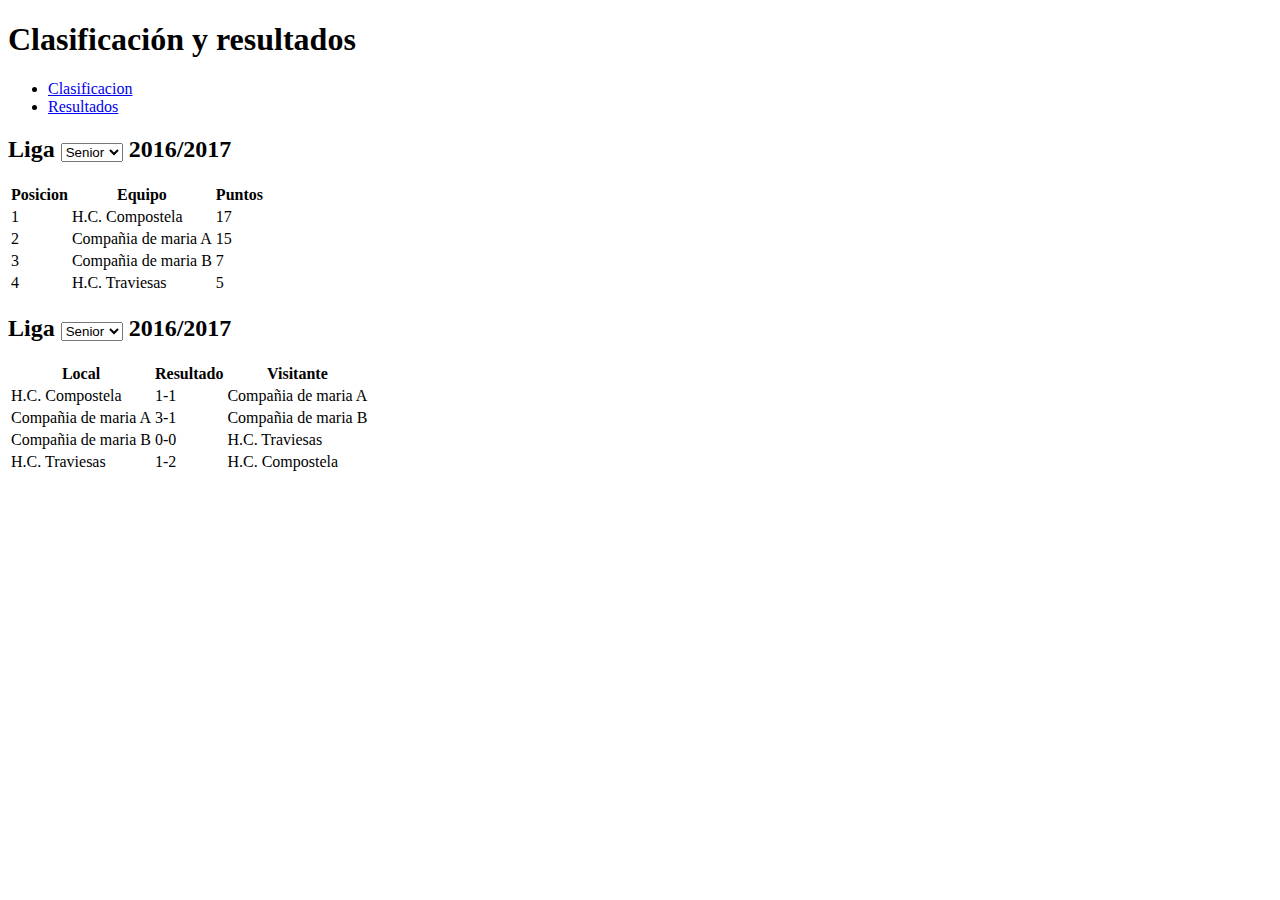
<file: clasificacion.html>
<!DOCTYPE html>
<html lang="en">
<head>
    <meta charset="UTF-8">
    <title>Eventos</title>
</head>
<body>
    <h1 title="Titulo seccion clasificacion">Clasificación y resultados</h1>
    <!-- combobox ligas -->
    <article title="navegacion seccion clasificacion">
        <nav id="nav_clasificacion" role="complementary">
            <ul role="menubar">
                <li role="presentation"><a role="menuitem" aria-selected="true" href="javascript:void(0)" onclick="clasificacion_switch(0)">Clasificacion</a></li>
                <li role="presentation"><a role="menuitem" aria-selected="false" href="javascript:void(0)" onclick="clasificacion_switch(1)">Resultados</a></li>
            </ul>
        </nav>
        <article id="view_clasificacion" role="article">
            <h2>Liga
                <select title="liga" aria-valuenow="0" aria-valuemin="0" aria-valuemax="2">
                    <option>Senior</option>
                    <option>Junior</option>
                    <option>Infantil</option>
                </select>
                2016/2017</h2>
            <table>
                <tr>
                    <th>Posicion</th>
                    <th>Equipo</th>
                    <th>Puntos</th>
                </tr>
                <tr>
                    <td>1</td>
                    <td>H.C. Compostela</td>
                    <td>17 <span class="icon-arrow-up2"></span></td>
                </tr>
                <tr>
                    <td>2</td>
                    <td>Compañia de maria A</td>
                    <td>15</td>
                </tr>
                <tr>
                    <td>3</td>
                    <td>Compañia de maria B</td>
                    <td>7</td>
                </tr>
                <tr>
                    <td>4</td>
                    <td>H.C. Traviesas</td>
                    <td>5 <span class="icon-arrow-down2"></span></td>
                </tr>
            </table>
        </article>
        <article id="view_resultados" role="article">
            <h2>Liga
                <select title="liga" aria-valuenow="0" aria-valuemin="0" aria-valuemax="2">
                    <option>Senior</option>
                    <option>Junior</option>
                    <option>Infantil</option>
                </select>
                2016/2017</h2>
            <table id="Resultados">
                <tr>
                    <th>Local</th>
                    <th>Resultado</th>
                    <th>Visitante</th>
                </tr>
                <tr>
                    <td>H.C. Compostela</td>
                    <td>1-1</td>
                    <td>Compañia de maria A</td>
                </tr>
                <tr>
                    <td>Compañia de maria A</td>
                    <td>3-1</td>
                    <td>Compañia de maria B</td>
                </tr>
                <tr>
                    <td>Compañia de maria B</td>
                    <td>0-0</td>
                    <td>H.C. Traviesas</td>
                </tr>
                <tr>
                    <td>H.C. Traviesas</td>
                    <td>1-2</td>
                    <td>H.C. Compostela</td>
                </tr>
            </table>
        </article>
    </article>
</body>
</html>
</file>
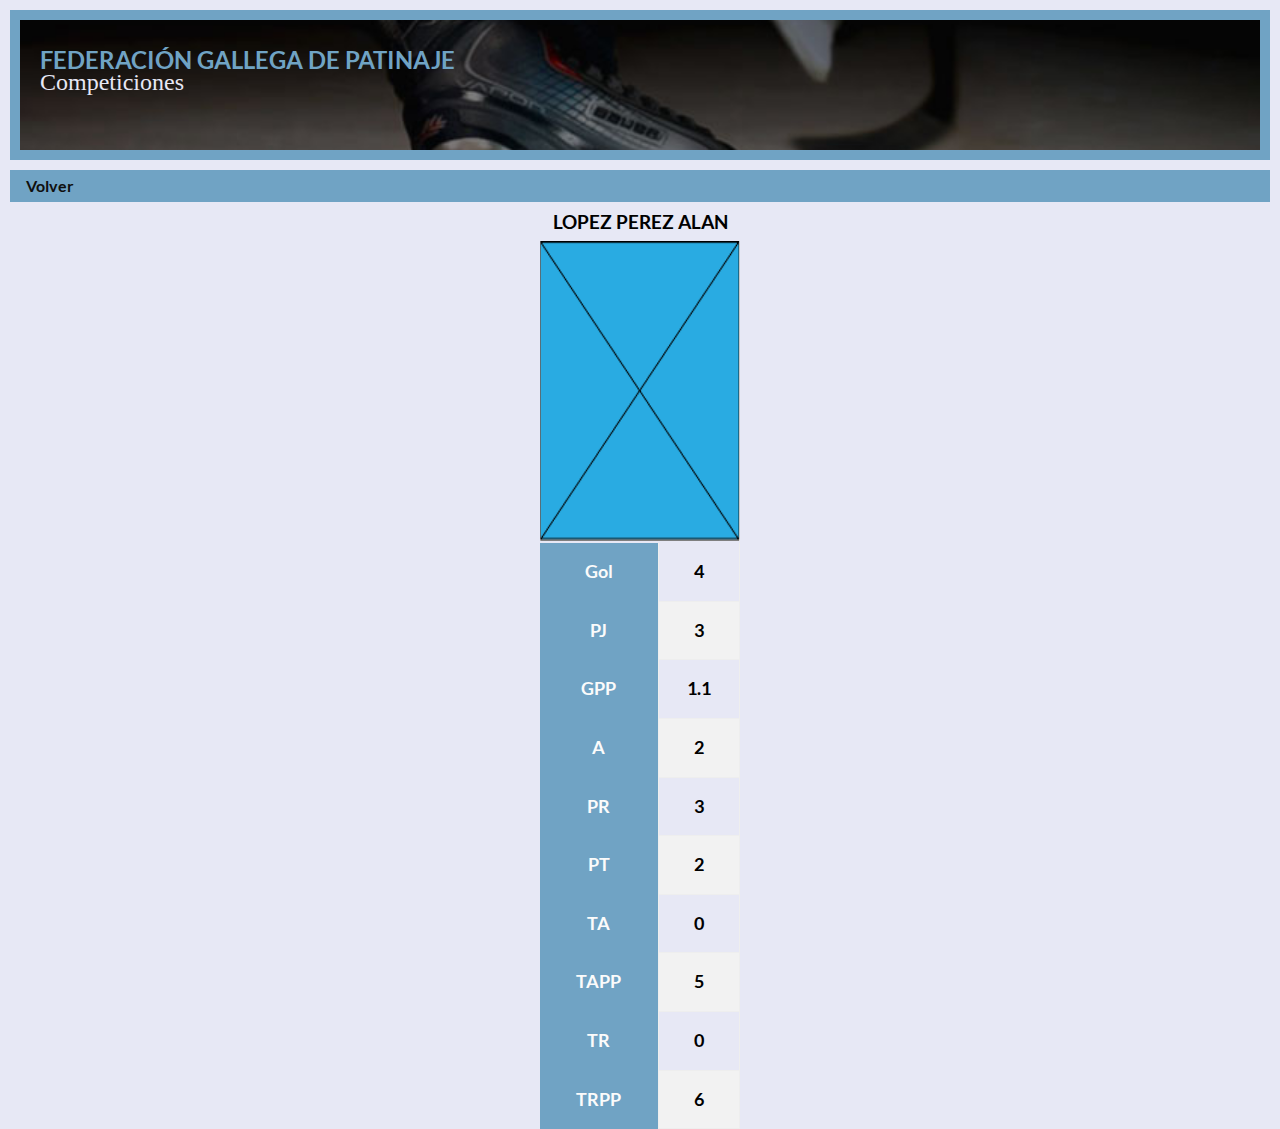
<file: jugador.html>
<!DOCTYPE html>
<html lang="es">
<head>
    <meta charset="UTF-8">
    <meta name="description" content=">Federación Gallega de Patinaje, Portal de Competiciones">
    <meta name="viewport" content="width=device-width, initial-scale=1, maximum-scale=1, user-scalable=no">
    <title>Federación Gallega de Patinaje :: Competiciones</title>
    <link href="css/jugador.css" rel="stylesheet">
</head>
<body onresize="resizeListener()">

<header id="main_header">
    <h1>Federación gallega de patinaje<br><span>competiciones</span></h1>
</header>
<nav title="volver" role="navigation">
    <ul role="menubar">
        <li role="presentation"><a role="menuitem" href="index.html" id="bt_menu" title="Volver" >Volver</a></li>
    </ul>
</nav>
<article title="estadistica de jugador" id="jugador_contenedor">
    <h2>LOPEZ PEREZ ALAN</h2>
    <aside>
        <img src="images/escudo.png" width="200" height="300" alt="imagen del jugador">
    </aside>

    <table title="tabla Estadisticas" id="estadistica_detalle">
        <tr>
            <th title="Goles">Gol</th>
            <td>4</td>
        </tr>
        <tr>
            <th title="Partidos Jugados">PJ</th>
            <td>3</td>
        </tr>
        <tr>
            <th title="Goles por partido">GPP</th>
            <td>1.1</td>
        </tr>
        <tr>
            <th title="Asistencias">A</th>
            <td>2</td>
        </tr>
        <tr>
            <th title="Penaltis recibidos">PR</th>
            <td>3</td>
        </tr>
        <tr>
            <th title="Penaltis transformados">PT</th>
            <td>2</td>
        </tr>
        <tr>
            <th title="Tarjetas Azules">TA</th>
            <td>0</td>
        </tr>
        <tr>
            <th title="Tarjetas Azules por partido">TAPP</th>
            <td>5</td>
        </tr>
        <tr>
            <th title="Tarjetas Rojas">TR</th>
            <td>0</td>
        </tr>
        <tr>
            <th title="Tarjetas Rojas por partido">TRPP</th>
            <td>6</td>
        </tr>
    </table>
</article>
</body>
</html>
</file>
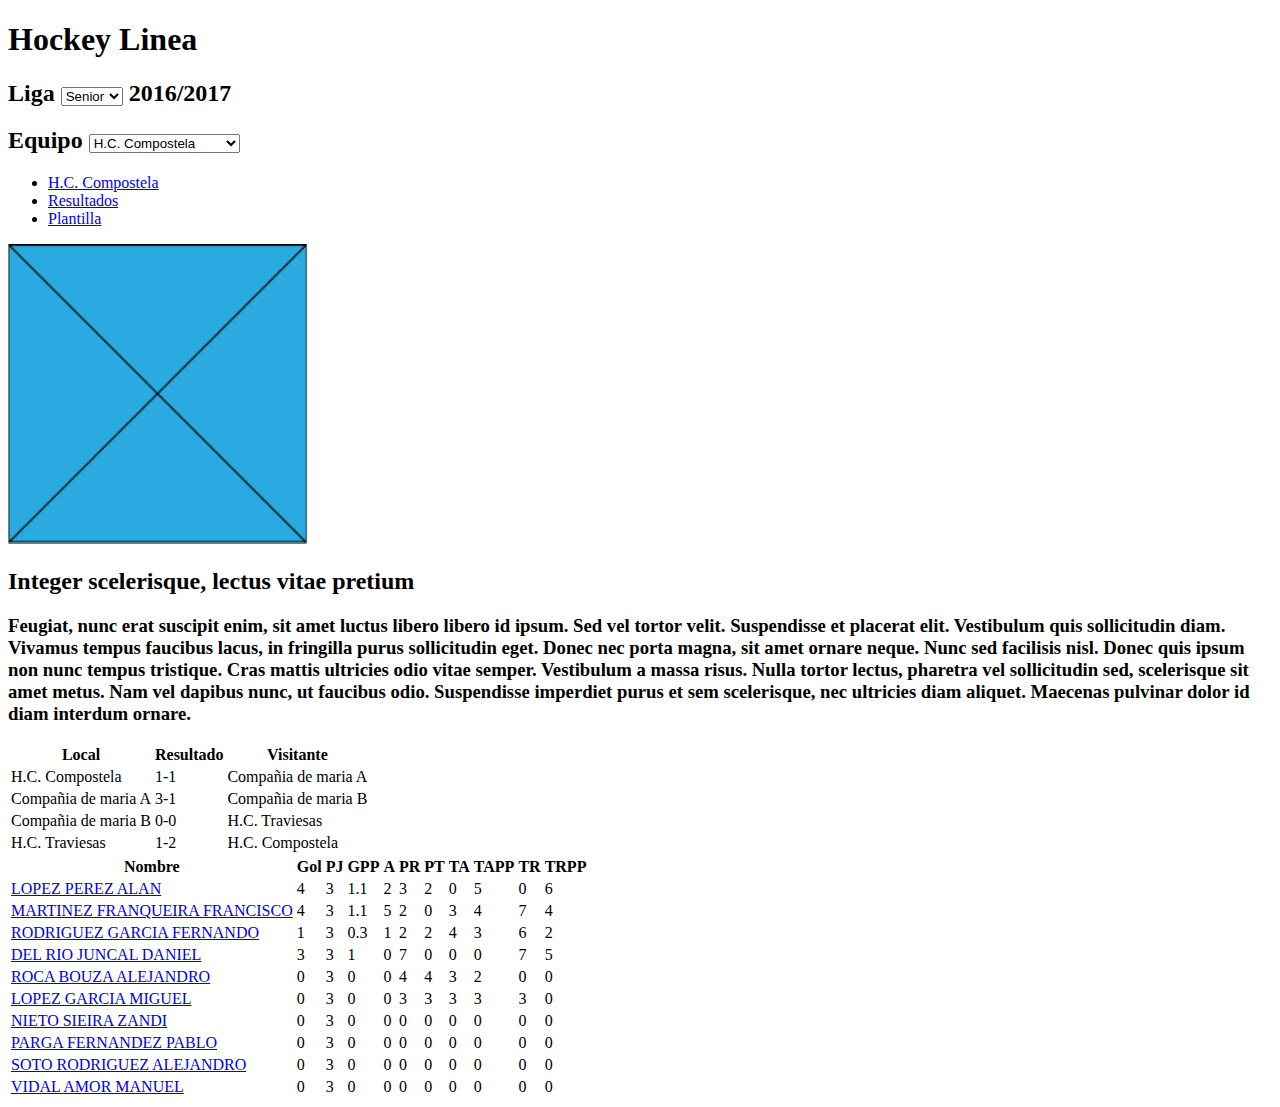
<file: patines.html>
<!DOCTYPE html>
<html lang="en">
<head>
    <meta charset="UTF-8">
    <title>Eventos</title>
</head>
<body>
<h1 title="Titulo seccion Hockey linea" role="heading">Hockey Linea</h1>
<!-- combobox ligas -->
    <article id="view_patines" title="Seccion Liga patines">
        <header id="competicion_header" title="selector de liga y equipo">
            <h2><span class="icon-number1b"></span>Liga
                <select title="selector de liga">
                    <option>Senior</option>
                    <option>Junior</option>
                    <option>Infantil</option>
                </select>
                2016/2017
            </h2>
            <h2>
                <span class="icon-number2b"></span>Equipo
                <select id="patines_equipo" onchange="updatePatinesContenido()" title="selector de equipo">
                    <option>H.C. Compostela</option>
                    <option>Compañia de maria A</option>
                    <option>Compañia de maria B</option>
                    <option>H.C. Traviesas</option>
                </select>
            </h2>
        </header>
        <nav id="nav_patines" title="navegacion conpeticion liga patines" role="complementary">
            <ul role="menubar">
                <li role="presentation"><a role="menuitem" aria-selected="true" href="javascript:patines_switch(0)" id="nombre_equipo">H.C. Compostela</a></li>
                <li role="presentation"><a role="menuitem" aria-selected="false" href="javascript:patines_switch(1)">Resultados</a></li>
                <li role="presentation"><a role="menuitem" aria-selected="false" href="javascript:patines_switch(2)">Plantilla</a></li>
            </ul>
        </nav>
        <article id="view_patines_resumen" role="article">
            <img src="images/escudo.png" width="300px" height="300px" alt="escudo del equipo" title="escudo">
            <h2>Integer scelerisque, lectus vitae pretium</h2>
            <h3>Feugiat, nunc erat suscipit enim, sit amet luctus libero libero id ipsum. Sed vel tortor velit. Suspendisse et placerat elit. Vestibulum quis sollicitudin diam. Vivamus tempus faucibus lacus, in fringilla purus sollicitudin eget. Donec nec porta magna, sit amet ornare neque. Nunc sed facilisis nisl. Donec quis ipsum non nunc tempus tristique. Cras mattis ultricies odio vitae semper. Vestibulum a massa risus. Nulla tortor lectus, pharetra vel sollicitudin sed, scelerisque sit amet metus. Nam vel dapibus nunc, ut faucibus odio. Suspendisse imperdiet purus et sem scelerisque, nec ultricies diam aliquet. Maecenas pulvinar dolor id diam interdum ornare.</h3>
        </article>
        <article id="view_patines_resultado" role="article">
            <table id="Resultados">
                <tr>
                    <th>Local</th>
                    <th>Resultado</th>
                    <th>Visitante</th>
                </tr>
                <tr>
                    <td>H.C. Compostela</td>
                    <td>1-1</td>
                    <td>Compañia de maria A</td>
                </tr>
                <tr>
                    <td>Compañia de maria A</td>
                    <td>3-1</td>
                    <td>Compañia de maria B</td>
                </tr>
                <tr>
                    <td>Compañia de maria B</td>
                    <td>0-0</td>
                    <td>H.C. Traviesas</td>
                </tr>
                <tr>
                    <td>H.C. Traviesas</td>
                    <td>1-2</td>
                    <td>H.C. Compostela</td>
                </tr>
            </table>
        </article>

        <article id="view_patines_plantilla" role="article">
            <table title="Estadisticas de Jugadores">
                <tr>
                    <th title="Nombre">Nombre</th>
                    <th title="Goles">Gol</th>
                    <th title="Partidos Jugados">PJ</th>
                    <th title="Goles por partido">GPP</th>
                    <th title="Asistencias">A</th>
                    <th title="Penaltis recibidos">PR</th>
                    <th title="Penaltis transformados">PT</th>
                    <th title="Tarjetas Azules">TA</th>
                    <th title="Tarjetas Azules por partido">TAPP</th>
                    <th title="Tarjetas Rojas">TR</th>
                    <th title="Tarjetas Rojas por partido">TRPP</th>
                </tr>

                <tr>
                    <td><a href="jugador.html" target="_self">LOPEZ PEREZ ALAN</a></td>
                    <td>4</td>
                    <td>3</td>
                    <td>1.1</td>
                    <td>2</td>
                    <td>3</td>
                    <td>2</td>
                    <td>0</td>
                    <td>5</td>
                    <td>0</td>
                    <td>6</td>
                </tr>

                <tr>
                    <td><a href="jugador.html" target="_self">MARTINEZ FRANQUEIRA FRANCISCO</a></td>
                    <td>4</td>
                    <td>3</td>
                    <td>1.1</td>
                    <td>5</td>
                    <td>2</td>
                    <td>0</td>
                    <td>3</td>
                    <td>4</td>
                    <td>7</td>
                    <td>4</td>
                </tr>
                <tr>
                    <td><a href="jugador.html" target="_self">RODRIGUEZ GARCIA FERNANDO</a></td>
                    <td>1</td>
                    <td>3</td>
                    <td>0.3</td>
                    <td>1</td>
                    <td>2</td>
                    <td>2</td>
                    <td>4</td>
                    <td>3</td>
                    <td>6</td>
                    <td>2</td>
                </tr>
                <tr>
                    <td><a href="jugador.html" target="_self">DEL RIO JUNCAL DANIEL</a></td>
                    <td>3</td>
                    <td>3</td>
                    <td>1</td>
                    <td>0</td>
                    <td>7</td>
                    <td>0</td>
                    <td>0</td>
                    <td>0</td>
                    <td>7</td>
                    <td>5</td>
                </tr>
                <tr>
                    <td><a href="jugador.html" target="_self">ROCA BOUZA ALEJANDRO</a></td>
                    <td>0</td>
                    <td>3</td>
                    <td>0</td>
                    <td>0</td>
                    <td>4</td>
                    <td>4</td>
                    <td>3</td>
                    <td>2</td>
                    <td>0</td>
                    <td>0</td>
                </tr>
                <tr>
                    <td><a href="jugador.html" target="_self">LOPEZ GARCIA MIGUEL</a></td>
                    <td>0</td>
                    <td>3</td>
                    <td>0</td>
                    <td>0</td>
                    <td>3</td>
                    <td>3</td>
                    <td>3</td>
                    <td>3</td>
                    <td>3</td>
                    <td>0</td>
                </tr>
                <tr>
                    <td><a href="jugador.html" target="_self">NIETO SIEIRA ZANDI</a></td>
                    <td>0</td>
                    <td>3</td>
                    <td>0</td>
                    <td>0</td>
                    <td>0</td>
                    <td>0</td>
                    <td>0</td>
                    <td>0</td>
                    <td>0</td>
                    <td>0</td>
                </tr>
                <tr>

                    <td><a href="jugador.html" target="_self">PARGA FERNANDEZ PABLO</a></td>
                    <td>0</td>
                    <td>3</td>
                    <td>0</td>
                    <td>0</td>
                    <td>0</td>
                    <td>0</td>
                    <td>0</td>
                    <td>0</td>
                    <td>0</td>
                    <td>0</td>
                </tr>
                <tr>
                    <td><a href="jugador.html" target="_self">SOTO RODRIGUEZ ALEJANDRO</a></td>
                    <td>0</td>
                    <td>3</td>
                    <td>0</td>
                    <td>0</td>
                    <td>0</td>
                    <td>0</td>
                    <td>0</td>
                    <td>0</td>
                    <td>0</td>
                    <td>0</td>
                </tr>
                <tr>
                    <td><a href="jugador.html" target="_self">VIDAL AMOR MANUEL</a></td>
                    <td>0</td>
                    <td>3</td>
                    <td>0</td>
                    <td>0</td>
                    <td>0</td>
                    <td>0</td>
                    <td>0</td>
                    <td>0</td>
                    <td>0</td>
                    <td>0</td>
                </tr>
            </table>

        </article>
    </article>
</body>
</html>
</file>
<file: css/jugador.css>
/* http://meyerweb.com/eric/tools/css/reset/
   v2.0 | 20110126
   License: none (public domain)
*/
html,
body,
div,
span,
applet,
object,
iframe,
h1,
h2,
h3,
h4,
h5,
h6,
p,
blockquote,
pre,
a,
abbr,
acronym,
address,
big,
cite,
code,
del,
dfn,
em,
img,
ins,
kbd,
q,
s,
samp,
small,
strike,
strong,
sub,
sup,
tt,
var,
b,
u,
i,
center,
dl,
dt,
dd,
ol,
ul,
li,
fieldset,
form,
label,
legend,
table,
caption,
tbody,
tfoot,
thead,
tr,
th,
td,
article,
aside,
canvas,
details,
embed,
figure,
figcaption,
footer,
header,
menu,
nav,
output,
ruby,
section,
summary,
time,
mark,
audio,
video {
  margin: 0;
  padding: 0;
  border: 0;
  font-size: 100%;
  font: inherit;
  vertical-align: baseline;
}
/* HTML5 display-role reset for older browsers */
article,
aside,
details,
figcaption,
figure,
footer,
header,
menu,
nav,
section {
  display: block;
}
body {
  line-height: 1;
}
ol,
ul {
  list-style: none;
}
blockquote,
q {
  quotes: none;
}
blockquote:before,
blockquote:after,
q:before,
q:after {
  content: '';
  content: none;
}
table {
  border-collapse: collapse;
  border-spacing: 0;
}
/*
  CSS proyecto
 */
@font-face {
  font-family: 'Lato';
  font-style: normal;
  font-weight: 700;
  src: local('Lato Bold'), local('Lato-Bold'), url("../fonts/Lato/Lato-Bold.ttf") format('TrueType');
  unicode-range: U+0100-024F, U+1E00-1EFF, U+20A0-20AB, U+20AD-20CF, U+2C60-2C7F, U+A720-A7FF;
}
@font-face {
  font-family: 'Lato';
  font-style: normal;
  font-weight: 700;
  src: local('Lato Bold'), local('Lato-Bold'), url("../fonts/Lato/Lato-Bold.ttf") format('TrueType');
  unicode-range: U+0000-00FF, U+0131, U+0152-0153, U+02C6, U+02DA, U+02DC, U+2000-206F, U+2074, U+20AC, U+2212, U+2215, U+E0FF, U+EFFD, U+F000;
}
@font-face {
  font-family: 'Open Sans';
  font-style: normal;
  font-weight: 400;
  src: local('Open Sans'), local('OpenSans'), url("../fonts/Open_Sans/OpenSans-Regular.ttf") format('TrueType');
  unicode-range: U+0100-024F, U+1E00-1EFF, U+20A0-20AB, U+20AD-20CF, U+2C60-2C7F, U+A720-A7FF;
}
@font-face {
  font-family: 'Open Sans';
  font-style: normal;
  font-weight: 400;
  src: local('Open Sans'), local('OpenSans'), url("../fonts/Open_Sans/OpenSans-Regular.ttf") format('TrueType');
  unicode-range: U+0000-00FF, U+0131, U+0152-0153, U+02C6, U+02DA, U+02DC, U+2000-206F, U+2074, U+20AC, U+2212, U+2215, U+E0FF, U+EFFD, U+F000;
}
@font-face {
  font-family: 'icomoon';
  src: url('../fonts/Iconmoon/IcoMoon-Free.ttf?f5k529') format('truetype');
  font-weight: normal;
  font-style: normal;
}
.icon-number1:before {
  color: #4e4e6a;
  margin-right: 10px;
  content: "\e900";
}
.icon-number2:before {
  color: #4e4e6a;
  margin-right: 10px;
  content: "\e902";
}
.icon-number3:before {
  color: #4e4e6a;
  margin-right: 10px;
  content: "\e901";
}
.icon-number4:before {
  color: #4e4e6a;
  margin-right: 10px;
  content: "\e903";
}
.icon-number1b:before {
  color: #4e4e6a;
  margin-right: 10px;
  content: "\e904";
}
.icon-number2b:before {
  color: #4e4e6a;
  margin-right: 10px;
  content: "\e905";
}
.icon-number3b:before {
  color: #4e4e6a;
  margin-right: 10px;
  content: "\e906";
}
.icon-number4b:before {
  color: #4e4e6a;
  margin-right: 10px;
  content: "\e907";
}
.icon-menu:before {
  content: "\e952";
  color: #e7e8f5;
}
.icon-calendar:before {
  content: "\e953";
  color: #4e4e6a;
}
.icon-arrow-up2:before {
  font-size: 0.75rem;
  content: "\ea3a";
  color: #5cb85c;
}
.icon-arrow-down2:before {
  font-size: 0.75rem;
  content: "\ea3e";
  color: #a94442;
}
[class^="icon-"],
[class*=" icon-"] {
  font-family: 'icomoon' !important;
  speak: none;
  font-style: normal;
  font-weight: normal;
  font-variant: normal;
  text-transform: none;
  line-height: 1;
  /*-webkit-font-smoothing: antialiased;
  -moz-osx-font-smoothing: grayscale;*/
}
* {
  box-sizing: border-box;
}
.struct {
  display: none;
}
body {
  font-family: Lato, Arial Black, Tahoma;
  background-color: #e7e8f5;
}
body h1 {
  font-size: 1.5rem;
  font-family: Lato, Arial Black, Tahoma;
  margin: 10px 0 10px;
}
body h2 {
  font-size: 1.2rem;
  font-family: Lato, Arial Black, Tahoma;
  margin: 10px 0 10px;
}
#jugador_contenedor {
  width: 100%;
  text-align: center;
}
#jugador_contenedor table {
  text-align: center;
  margin: 0 auto 0 auto;
  width: 200px;
}
#jugador_contenedor aside {
  position: relative;
}
#bt_menu {
  display: block;
}
#bt_eventos,
#bt_clasificacion,
#bt_patines {
  display: none;
}
table {
  margin: 0 0 20px;
  width: 100%;
}
table th {
  text-align: center;
  padding: 10px;
  font-family: Lato, Arial Black, Tahoma;
  font-size: 1.1rem;
  background-color: #70a3c4;
  color: #fbfbfb;
}
table td {
  border-left: solid 1px #eeeeee;
  border-right: solid 1px #eeeeee;
  border-bottom: 1px solid #eeeeee;
  padding: 20px 10px;
}
table tr {
  text-align: center;
  font-size: 1.1rem;
}
table tr:nth-child(even) {
  background-color: #f2f2f2;
}
select {
  background: transparent;
  border: none;
  color: #4e4e6a;
  border-bottom: solid 2px #4e4e6a;
  font-size: 1.2rem;
  font-family: Lato, Arial Black, Tahoma;
  line-height: 20px;
  width: 100px;
}
#main_header {
  background-image: url("../images/header_bg.jpg");
  background-size: cover;
  background-position: center;
  background-color: #4e4e6a;
  height: 150px;
  padding: 20px;
  margin: 10px;
  border: solid 10px #70a3c4;
  color: #fbfbfb;
  text-align: left;
  alignment-baseline: text-top;
  line-height: 1.3rem;
}
#main_header h1 {
  position: absolute;
  font-weight: 700;
  color: #70a3c4;
  text-transform: uppercase;
}
#main_header h1 span {
  font-family: Open-Sans, Georgia, Serif;
  font-weight: 400;
  color: #e7e8f5;
  text-transform: capitalize;
}
nav ul {
  list-style-type: none;
  margin: 10px;
}
nav ul li {
  background-color: #70a3c4;
}
nav ul li a {
  text-transform: capitalize;
  color: #0f0f0f;
  display: block;
  text-align: left;
  padding: 8px 8px 8px 16px;
  margin: 4px 0 4px 0;
  text-decoration: none;
}
nav ul li a:hover,
nav ul li a:focus,
nav ul li .active {
  color: #e7e8f5;
  background-color: #1f6cb0;
}
#main_nav {
  z-index: 10;
  list-style-type: none;
  margin: 0;
  padding: 0;
  position: fixed;
  /* Set the navbar to fixed position */
  background-color: #e7e8f5;
  top: 0;
  /* Position the navbar at the top of the page */
  width: 100%;
  /* Full width */
}

section {
  font-size: 1.1rem;
  font-family: Open-Sans, Georgia, Serif;
  margin: 10px;
}
section article {
  padding: 20px;
  background-color: #fbfbfb;
}
section article article {
  padding: 0 0 20px 0;
}
section h1,
section h2 {
  padding: 20px;
  margin: 0;
  background-color: #70a3c4;
  font-family: Lato, Arial Black, Tahoma;
  font-size: 1.5rem;
}
section h3 {
  padding: 20px 0 15px 0;
  margin: 0;
  font-family: Lato, Arial Black, Tahoma;
  font-size: 1.2rem;
  color: #4e4e6a;
  background-color: #fbfbfb;
}
section ~ #clasificacion nav {
  width: 100%;
  background-color: #70a3c4;
}
section ~ #clasificacion h2 {
  padding: 20px;
  margin: 0;
  border-left: solid #70a3c4 2px;
  border-right: solid #70a3c4 2px;
  border-bottom: solid #70a3c4 2px;
  font-family: Lato, Arial Black, Tahoma;
  font-size: 1.2rem;
  color: #4e4e6a;
  background-color: #fbfbfb;
}
section ~ #clasificacion nav,
section ~ #clasificacion nav ul {
  padding: 0;
  margin: 0;
}
section ~ #clasificacion li {
  display: inline-block;
}
section ~ #clasificacion a {
  border-left: solid #70a3c4 2px;
  border-top: solid #70a3c4 2px;
  margin: 0;
  text-align: center;
  font-family: Lato, Arial Black, Tahoma;
  font-size: 1.1rem;
}
section ~ #clasificacion a:hover,
section ~ #clasificacion a:focus,
section ~ #clasificacion .active {
  background-color: #fbfbfb;
  color: #0f0f0f;
}
#view_patines {
  background-color: #fbfbfb;
}
#view_patines nav {
  margin: 0;
}
#view_patines_resumen {
  display: block;
  text-align: center;
}
#view_patines_resumen img {
  margin: 10px;
}
#view_patines_resumen h1,
#view_patines_resumen h2 {
  text-align: left;
  background-color: #fbfbfb;
}
#view_patines_resultado {
  display: none;
}
#view_patines_plantilla {
  display: none;
}
#view_patines_plantilla table tr th {
  font-family: Lato, Arial Black, Tahoma;
  font-size: 1.2rem;
}
#view_patines_plantilla table tr td {
  font-family: Lato, Arial Black, Tahoma;
  font-size: 1.1rem;
}
#view_patines_plantilla table tr td a {
  text-decoration: none;
}
#competicion_header {
  display: inline-block;
  font-size: 1.1rem;
  margin-bottom: 20px;
}
#competicion_header h2 {
  width: 100%;
  display: inline-block;
  padding: 10px;
  background-color: #fbfbfb;
}
#competicion_header table,
#competicion_header article {
  display: none;
}
footer {
  text-align: right;
  background-color: #70a3c4;
  padding: 20px;
  margin: 10px;
}
</file>
